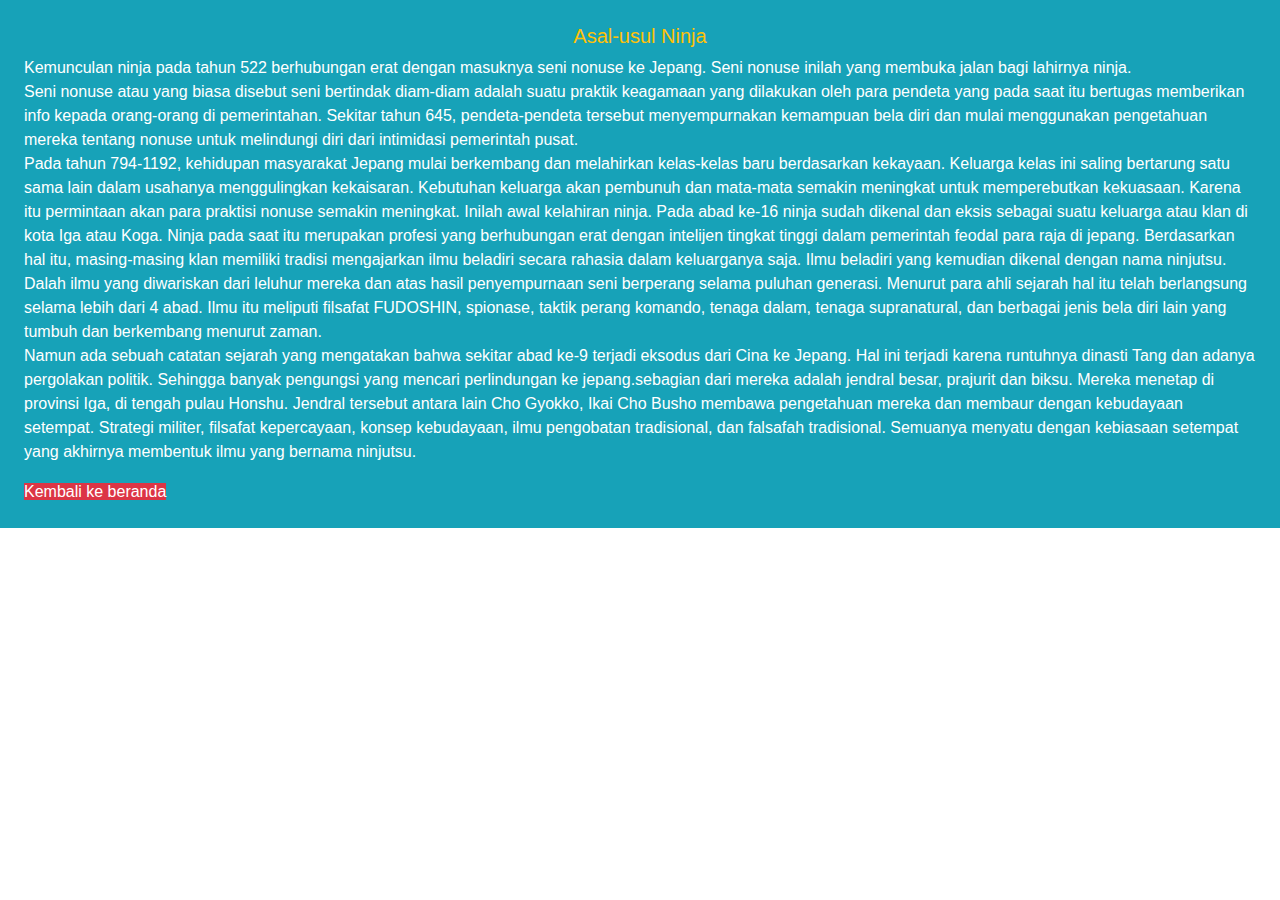
<file: asal-usul.html>
<!DOCTYPE html>
<html lang="en">
<head>
    <meta charset="UTF-8">
    <meta name="viewport" content="width=device-width, initial-scale=1.0">
    <meta http-equiv="X-UA-Compatible" content="ie=edge">
    <link rel="stylesheet" href="https://stackpath.bootstrapcdn.com/bootstrap/4.3.1/css/bootstrap.min.css" integrity="sha384-ggOyR0iXCbMQv3Xipma34MD+dH/1fQ784/j6cY/iJTQUOhcWr7x9JvoRxT2MZw1T" crossorigin="anonymous">
    <title>Document</title>
</head>
<body>
    <div class="p-4 bg-info text-white">
        <h5 class="text-center text-warning">Asal-usul Ninja</h5>
        <p>
            Kemunculan ninja pada tahun 522 berhubungan erat dengan masuknya seni nonuse ke Jepang. Seni nonuse inilah yang membuka jalan bagi lahirnya ninja.
            <br>
            Seni nonuse atau yang biasa disebut seni bertindak diam-diam adalah suatu praktik keagamaan yang dilakukan oleh para pendeta yang pada saat itu bertugas memberikan info kepada orang-orang di pemerintahan. Sekitar tahun 645, pendeta-pendeta tersebut menyempurnakan kemampuan bela diri dan mulai menggunakan pengetahuan mereka tentang nonuse untuk melindungi diri dari intimidasi pemerintah pusat.
            <br>  
            Pada tahun 794-1192, kehidupan masyarakat Jepang mulai berkembang dan melahirkan kelas-kelas baru berdasarkan kekayaan. Keluarga kelas ini saling bertarung satu sama lain dalam usahanya menggulingkan kekaisaran. Kebutuhan keluarga akan pembunuh dan mata-mata semakin meningkat untuk memperebutkan kekuasaan. Karena itu permintaan akan para praktisi nonuse semakin meningkat. Inilah awal kelahiran ninja. Pada abad ke-16 ninja sudah dikenal dan eksis sebagai suatu keluarga atau klan di kota Iga atau Koga. Ninja pada saat itu merupakan profesi yang berhubungan erat dengan intelijen tingkat tinggi dalam pemerintah feodal para raja di jepang. Berdasarkan hal itu, masing-masing klan memiliki tradisi mengajarkan ilmu beladiri secara rahasia dalam keluarganya saja. Ilmu beladiri yang kemudian dikenal dengan nama ninjutsu. Dalah ilmu yang diwariskan dari leluhur mereka dan atas hasil penyempurnaan seni berperang selama puluhan generasi. Menurut para ahli sejarah hal itu telah berlangsung selama lebih dari 4 abad. Ilmu itu meliputi filsafat FUDOSHIN, spionase, taktik perang komando, tenaga dalam, tenaga supranatural, dan berbagai jenis bela diri lain yang tumbuh dan berkembang menurut zaman.
            <br>    
            Namun ada sebuah catatan sejarah yang mengatakan bahwa sekitar abad ke-9 terjadi eksodus dari Cina ke Jepang. Hal ini terjadi karena runtuhnya dinasti Tang dan adanya pergolakan politik. Sehingga banyak pengungsi yang mencari perlindungan ke jepang.sebagian dari mereka adalah jendral besar, prajurit dan biksu. Mereka menetap di provinsi Iga, di tengah pulau Honshu. Jendral tersebut antara lain Cho Gyokko, Ikai Cho Busho membawa pengetahuan mereka dan membaur dengan kebudayaan setempat. Strategi militer, filsafat kepercayaan, konsep kebudayaan, ilmu pengobatan tradisional, dan falsafah tradisional. Semuanya menyatu dengan kebiasaan setempat yang akhirnya membentuk ilmu yang bernama ninjutsu.
        </p>
        <a class="bg-danger text-white" href="./index.html">Kembali ke beranda </a>
    </div>

</body>
</html>
</file>
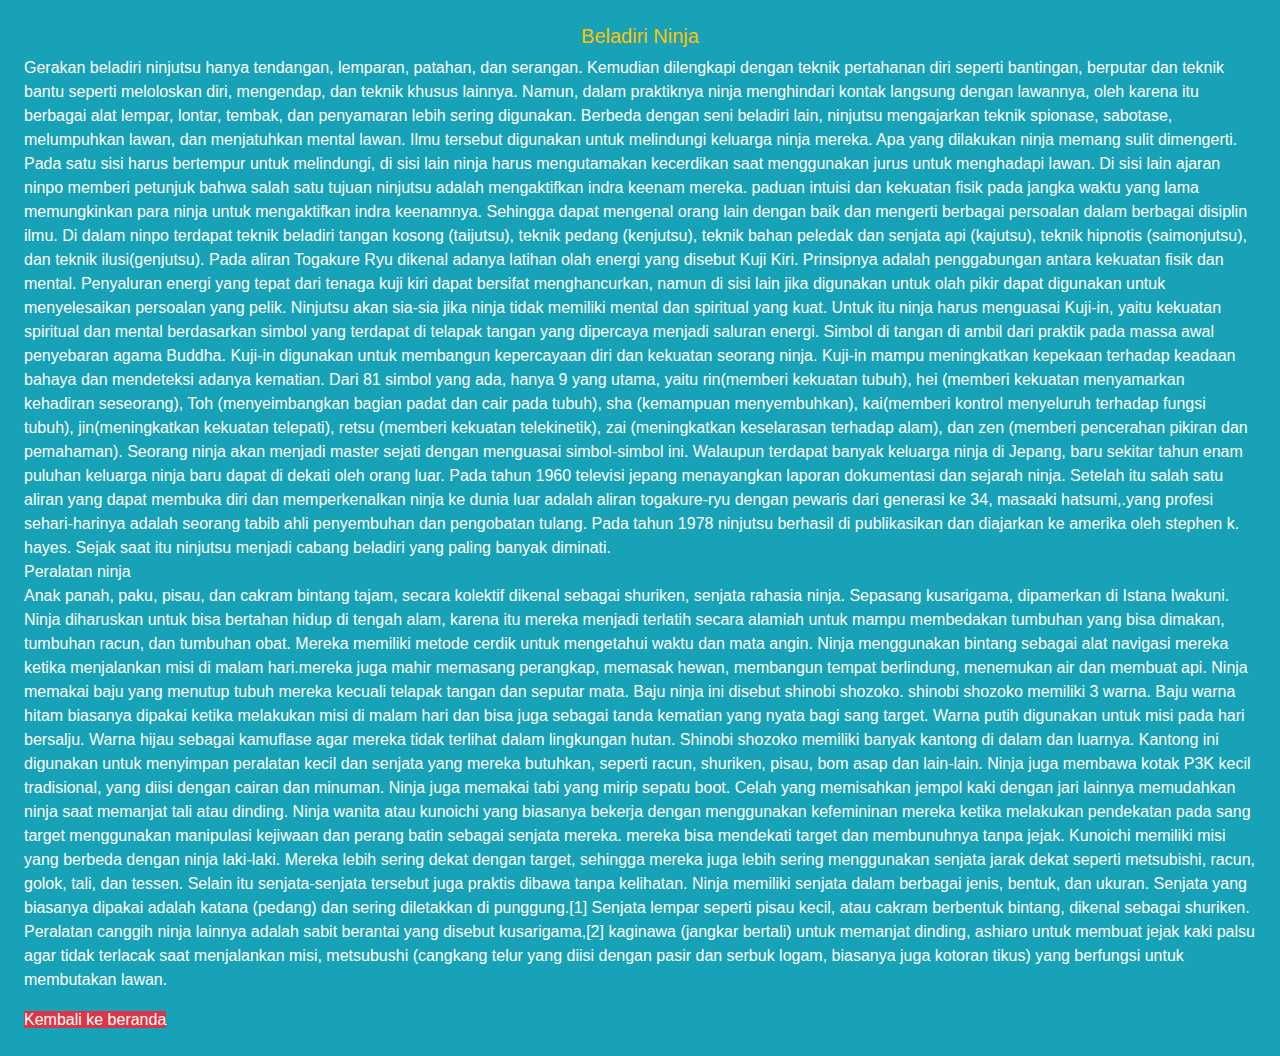
<file: bela-diri.html>
<!DOCTYPE html>
<html lang="en">
<head>
    <meta charset="UTF-8">
    <meta name="viewport" content="width=device-width, initial-scale=1.0">
    <meta http-equiv="X-UA-Compatible" content="ie=edge">
    <link rel="stylesheet" href="https://stackpath.bootstrapcdn.com/bootstrap/4.3.1/css/bootstrap.min.css" integrity="sha384-ggOyR0iXCbMQv3Xipma34MD+dH/1fQ784/j6cY/iJTQUOhcWr7x9JvoRxT2MZw1T" crossorigin="anonymous">
    <title>Document</title>
</head>
<body>
    <div class="p-4 bg-info text-white">
        <h5 class="text-center text-warning">Beladiri Ninja</h5>
        <p>
                Gerakan beladiri ninjutsu hanya tendangan, lemparan, patahan, dan serangan. Kemudian dilengkapi dengan teknik pertahanan diri seperti bantingan, berputar dan teknik bantu seperti meloloskan diri, mengendap, dan teknik khusus lainnya. Namun, dalam praktiknya ninja menghindari kontak langsung dengan lawannya, oleh karena itu berbagai alat lempar, lontar, tembak, dan penyamaran lebih sering digunakan. Berbeda dengan seni beladiri lain, ninjutsu mengajarkan teknik spionase, sabotase, melumpuhkan lawan, dan menjatuhkan mental lawan. Ilmu tersebut digunakan untuk melindungi keluarga ninja mereka. Apa yang dilakukan ninja memang sulit dimengerti. Pada satu sisi harus bertempur untuk melindungi, di sisi lain ninja harus mengutamakan kecerdikan saat menggunakan jurus untuk menghadapi lawan. Di sisi lain ajaran ninpo memberi petunjuk bahwa salah satu tujuan ninjutsu adalah mengaktifkan indra keenam mereka. paduan intuisi dan kekuatan fisik pada jangka waktu yang lama memungkinkan para ninja untuk mengaktifkan indra keenamnya. Sehingga dapat mengenal orang lain dengan baik dan mengerti berbagai persoalan dalam berbagai disiplin ilmu.

                Di dalam ninpo terdapat teknik beladiri tangan kosong (taijutsu), teknik pedang (kenjutsu), teknik bahan peledak dan senjata api (kajutsu), teknik hipnotis (saimonjutsu), dan teknik ilusi(genjutsu). Pada aliran Togakure Ryu dikenal adanya latihan olah energi yang disebut Kuji Kiri. Prinsipnya adalah penggabungan antara kekuatan fisik dan mental. Penyaluran energi yang tepat dari tenaga kuji kiri dapat bersifat menghancurkan, namun di sisi lain jika digunakan untuk olah pikir dapat digunakan untuk menyelesaikan persoalan yang pelik.
                
                Ninjutsu akan sia-sia jika ninja tidak memiliki mental dan spiritual yang kuat. Untuk itu ninja harus menguasai Kuji-in, yaitu kekuatan spiritual dan mental berdasarkan simbol yang terdapat di telapak tangan yang dipercaya menjadi saluran energi. Simbol di tangan di ambil dari praktik pada massa awal penyebaran agama Buddha. Kuji-in digunakan untuk membangun kepercayaan diri dan kekuatan seorang ninja. Kuji-in mampu meningkatkan kepekaan terhadap keadaan bahaya dan mendeteksi adanya kematian.
                
                Dari 81 simbol yang ada, hanya 9 yang utama, yaitu rin(memberi kekuatan tubuh), hei (memberi kekuatan menyamarkan kehadiran seseorang), Toh (menyeimbangkan bagian padat dan cair pada tubuh), sha (kemampuan menyembuhkan), kai(memberi kontrol menyeluruh terhadap fungsi tubuh), jin(meningkatkan kekuatan telepati), retsu (memberi kekuatan telekinetik), zai (meningkatkan keselarasan terhadap alam), dan zen (memberi pencerahan pikiran dan pemahaman). Seorang ninja akan menjadi master sejati dengan menguasai simbol-simbol ini.
                
                Walaupun terdapat banyak keluarga ninja di Jepang, baru sekitar tahun enam puluhan keluarga ninja baru dapat di dekati oleh orang luar. Pada tahun 1960 televisi jepang menayangkan laporan dokumentasi dan sejarah ninja. Setelah itu salah satu aliran yang dapat membuka diri dan memperkenalkan ninja ke dunia luar adalah aliran togakure-ryu dengan pewaris dari generasi ke 34, masaaki hatsumi,.yang profesi sehari-harinya adalah seorang tabib ahli penyembuhan dan pengobatan tulang. Pada tahun 1978 ninjutsu berhasil di publikasikan dan diajarkan ke amerika oleh stephen k. hayes. Sejak saat itu ninjutsu menjadi cabang beladiri yang paling banyak diminati.
                <br>
                Peralatan ninja
                <br>
                Anak panah, paku, pisau, dan cakram bintang tajam, secara kolektif dikenal sebagai shuriken, senjata rahasia ninja.
                
                Sepasang kusarigama, dipamerkan di Istana Iwakuni.
                Ninja diharuskan untuk bisa bertahan hidup di tengah alam, karena itu mereka menjadi terlatih secara alamiah untuk mampu membedakan tumbuhan yang bisa dimakan, tumbuhan racun, dan tumbuhan obat. Mereka memiliki metode cerdik untuk mengetahui waktu dan mata angin. Ninja menggunakan bintang sebagai alat navigasi mereka ketika menjalankan misi di malam hari.mereka juga mahir memasang perangkap, memasak hewan, membangun tempat berlindung, menemukan air dan membuat api.
                
                Ninja memakai baju yang menutup tubuh mereka kecuali telapak tangan dan seputar mata. Baju ninja ini disebut shinobi shozoko. shinobi shozoko memiliki 3 warna. Baju warna hitam biasanya dipakai ketika melakukan misi di malam hari dan bisa juga sebagai tanda kematian yang nyata bagi sang target. Warna putih digunakan untuk misi pada hari bersalju. Warna hijau sebagai kamuflase agar mereka tidak terlihat dalam lingkungan hutan.
                
                Shinobi shozoko memiliki banyak kantong di dalam dan luarnya. Kantong ini digunakan untuk menyimpan peralatan kecil dan senjata yang mereka butuhkan, seperti racun, shuriken, pisau, bom asap dan lain-lain. Ninja juga membawa kotak P3K kecil tradisional, yang diisi dengan cairan dan minuman. Ninja juga memakai tabi yang mirip sepatu boot. Celah yang memisahkan jempol kaki dengan jari lainnya memudahkan ninja saat memanjat tali atau dinding.
                
                Ninja wanita atau kunoichi yang biasanya bekerja dengan menggunakan kefemininan mereka ketika melakukan pendekatan pada sang target menggunakan manipulasi kejiwaan dan perang batin sebagai senjata mereka. mereka bisa mendekati target dan membunuhnya tanpa jejak. Kunoichi memiliki misi yang berbeda dengan ninja laki-laki. Mereka lebih sering dekat dengan target, sehingga mereka juga lebih sering menggunakan senjata jarak dekat seperti metsubishi, racun, golok, tali, dan tessen. Selain itu senjata-senjata tersebut juga praktis dibawa tanpa kelihatan.
                
                Ninja memiliki senjata dalam berbagai jenis, bentuk, dan ukuran. Senjata yang biasanya dipakai adalah katana (pedang) dan sering diletakkan di punggung.[1] Senjata lempar seperti pisau kecil, atau cakram berbentuk bintang, dikenal sebagai shuriken. Peralatan canggih ninja lainnya adalah sabit berantai yang disebut kusarigama,[2] kaginawa (jangkar bertali) untuk memanjat dinding, ashiaro untuk membuat jejak kaki palsu agar tidak terlacak saat menjalankan misi, metsubushi (cangkang telur yang diisi dengan pasir dan serbuk logam, biasanya juga kotoran tikus) yang berfungsi untuk membutakan lawan.
        </p>
        <a class="bg-danger text-white" href="./index.html">Kembali ke beranda </a>
    </div>
</body>
</html>
</file>
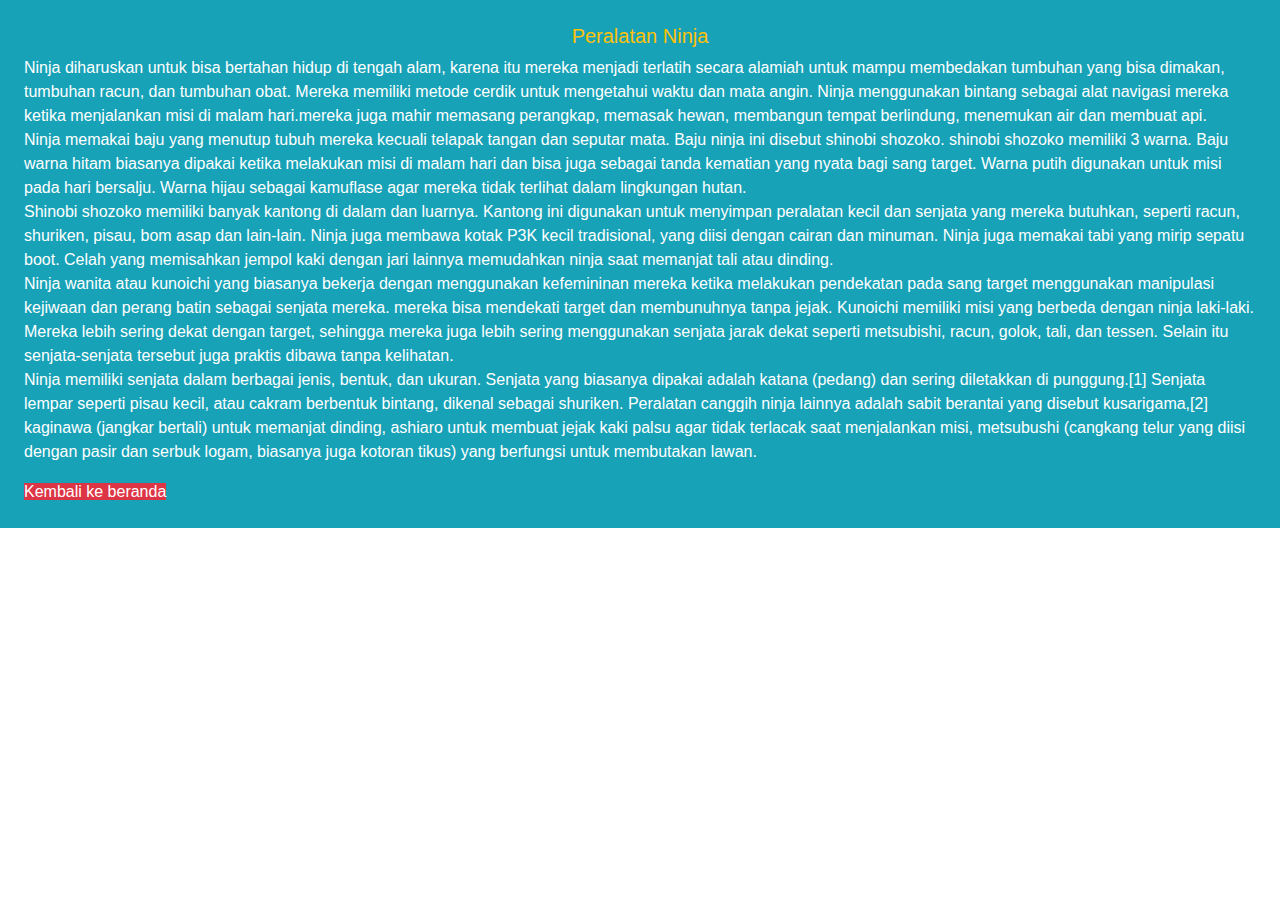
<file: ninjutsu.html>
<!DOCTYPE html>
<html lang="en">
<head>
    <meta charset="UTF-8">
    <meta name="viewport" content="width=device-width, initial-scale=1.0">
    <meta http-equiv="X-UA-Compatible" content="ie=edge">
    <link rel="stylesheet" href="https://stackpath.bootstrapcdn.com/bootstrap/4.3.1/css/bootstrap.min.css" integrity="sha384-ggOyR0iXCbMQv3Xipma34MD+dH/1fQ784/j6cY/iJTQUOhcWr7x9JvoRxT2MZw1T" crossorigin="anonymous">
    <title>Document</title>
</head>
<body>
    <div class="p-4 bg-info text-white">
        <h5 class="text-center text-warning">Peralatan Ninja</h5>
        <p>
            Ninja diharuskan untuk bisa bertahan hidup di tengah alam, karena itu mereka menjadi terlatih secara alamiah untuk mampu membedakan tumbuhan yang bisa dimakan, tumbuhan racun, dan tumbuhan obat. Mereka memiliki metode cerdik untuk mengetahui waktu dan mata angin. Ninja menggunakan bintang sebagai alat navigasi mereka ketika menjalankan misi di malam hari.mereka juga mahir memasang perangkap, memasak hewan, membangun tempat berlindung, menemukan air dan membuat api.
            <br>
            Ninja memakai baju yang menutup tubuh mereka kecuali telapak tangan dan seputar mata. Baju ninja ini disebut shinobi shozoko. shinobi shozoko memiliki 3 warna. Baju warna hitam biasanya dipakai ketika melakukan misi di malam hari dan bisa juga sebagai tanda kematian yang nyata bagi sang target. Warna putih digunakan untuk misi pada hari bersalju. Warna hijau sebagai kamuflase agar mereka tidak terlihat dalam lingkungan hutan.
            <br>
            Shinobi shozoko memiliki banyak kantong di dalam dan luarnya. Kantong ini digunakan untuk menyimpan peralatan kecil dan senjata yang mereka butuhkan, seperti racun, shuriken, pisau, bom asap dan lain-lain. Ninja juga membawa kotak P3K kecil tradisional, yang diisi dengan cairan dan minuman. Ninja juga memakai tabi yang mirip sepatu boot. Celah yang memisahkan jempol kaki dengan jari lainnya memudahkan ninja saat memanjat tali atau dinding.
            <br>
            Ninja wanita atau kunoichi yang biasanya bekerja dengan menggunakan kefemininan mereka ketika melakukan pendekatan pada sang target menggunakan manipulasi kejiwaan dan perang batin sebagai senjata mereka. mereka bisa mendekati target dan membunuhnya tanpa jejak. Kunoichi memiliki misi yang berbeda dengan ninja laki-laki. Mereka lebih sering dekat dengan target, sehingga mereka juga lebih sering menggunakan senjata jarak dekat seperti metsubishi, racun, golok, tali, dan tessen. Selain itu senjata-senjata tersebut juga praktis dibawa tanpa kelihatan.
            <br>
            Ninja memiliki senjata dalam berbagai jenis, bentuk, dan ukuran. Senjata yang biasanya dipakai adalah katana (pedang) dan sering diletakkan di punggung.[1] Senjata lempar seperti pisau kecil, atau cakram berbentuk bintang, dikenal sebagai shuriken. Peralatan canggih ninja lainnya adalah sabit berantai yang disebut kusarigama,[2] kaginawa (jangkar bertali) untuk memanjat dinding, ashiaro untuk membuat jejak kaki palsu agar tidak terlacak saat menjalankan misi, metsubushi (cangkang telur yang diisi dengan pasir dan serbuk logam, biasanya juga kotoran tikus) yang berfungsi untuk membutakan lawan.
        </p>
        <a class="bg-danger text-white" href="./index.html">Kembali ke beranda </a>
    </div>
</body>
</html>
</file>
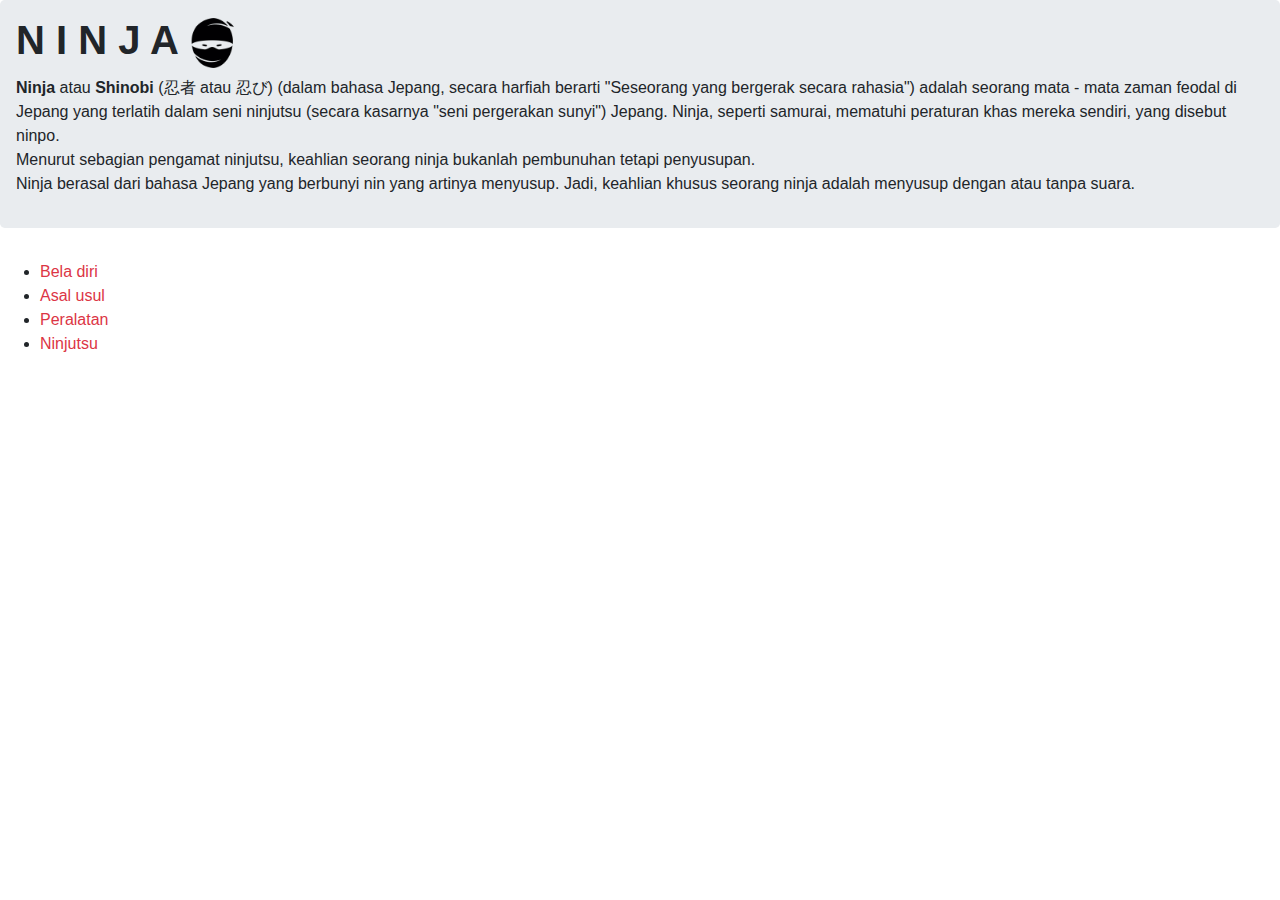
<file: img/You can do it.html>
<!-- saved from url=(0032)http://127.0.0.1:5500/index.html -->
<html><head><meta http-equiv="Content-Type" content="text/html; charset=UTF-8">
    
    <meta name="viewport" content="width=device-width, initial-scale=1.0">
    <meta http-equiv="X-UA-Compatible" content="ie=edge">
    <title>You can do it</title>
    <link rel="manifest" href="http://127.0.0.1:5500/manifest.json">
    <link rel="stylesheet" href="./You can do it_files/style.css">
    <link rel="stylesheet" href="./You can do it_files/bootstrap.min.css" integrity="sha384-ggOyR0iXCbMQv3Xipma34MD+dH/1fQ784/j6cY/iJTQUOhcWr7x9JvoRxT2MZw1T" crossorigin="anonymous">
    <link href="./You can do it_files/css" rel="stylesheet">
    <script type="text/script" src="./You can do it_files/sw.js.download"></script>
    <script type="text/script" src="./You can do it_files/main.js.download"></script>
    <script type="text/script" src="./You can do it_files/jquery.min.js.download"></script>
</head>
<body class="my auto" cz-shortcut-listen="true">
    <div class="jumbotron p-3 ">
        <h1><strong>N I N J A</strong> <img src="./You can do it_files/round-ninja.png" width="50px" height="50px" alt="nibul"></h1>
        <pw>
            <strong>Ninja</strong> atau <strong>Shinobi</strong> (忍者 atau 忍び) (dalam bahasa Jepang, secara harfiah berarti "Seseorang yang bergerak secara rahasia") adalah seorang mata - mata zaman feodal di Jepang yang terlatih dalam seni ninjutsu (secara kasarnya "seni pergerakan sunyi") Jepang. Ninja, seperti samurai, mematuhi peraturan khas mereka sendiri, yang disebut ninpo. 
            <br> Menurut sebagian pengamat ninjutsu, keahlian seorang ninja bukanlah pembunuhan tetapi penyusupan. 
            <br> Ninja berasal dari bahasa Jepang yang berbunyi nin yang artinya menyusup. Jadi, keahlian khusus seorang ninja adalah menyusup dengan atau tanpa suara.
        <p></p>
    </pw></div>
    
    <div>
        <ul class="">
            <li><a class="text-danger" href="http://127.0.0.1:5500/bela-diri.html">Bela diri </a> </li>
            <li><a class="text-danger" href="http://127.0.0.1:5500/asal-usul.html">Asal usul </a> </li>
            <li><a class="text-danger" href="http://127.0.0.1:5500/peralatan.html">Peralatan </a> </li>
            <li><a class="text-danger" href="http://127.0.0.1:5500/ninjutsu.html">Ninjutsu </a> </li>
        </ul>       
    </div>

    <div id="api">
        
    </div>

    <!--
    <div class="card-deck">
        <div class="card text-info bg-light ml-3 mb-3" style="max-width: 15rem;">
                <div class="card-header">Header</div>
                <div class="card-body">
                    <h5 class="card-title">Dark card title</h5>
                    <p class="card-text">Some quick example text to build on the card title and make up the bulk of the card's content.</p>
                </div>
            </div>
        
            <div class="card text-info bg-light ml-3 mb-3" style="max-width: 15rem;">
                <div class="card-header">Header</div>
                <div class="card-body">
                    <h5 class="card-title">Dark card title</h5>
                    <p class="card-text">Some quick example text to build on the card title and make up the bulk of the card's content.</p>
                </div>
            </div>

            <div class="card text-info bg-light ml-3 mb-3" style="max-width: 15rem;">
                <div class="card-header">Header</div>
                <div class="card-body">
                    <h5 class="card-title">Dark card title</h5>
                    <p class="card-text">Some quick example text to build on the card title and make up the bulk of the card's content.</p>
                </div>
            </div>

        </div>
    </div>
    -->
<!-- Code injected by live-server -->
<script type="text/javascript">
	// <![CDATA[  <-- For SVG support
	if ('WebSocket' in window) {
		(function () {
			function refreshCSS() {
				var sheets = [].slice.call(document.getElementsByTagName("link"));
				var head = document.getElementsByTagName("head")[0];
				for (var i = 0; i < sheets.length; ++i) {
					var elem = sheets[i];
					var parent = elem.parentElement || head;
					parent.removeChild(elem);
					var rel = elem.rel;
					if (elem.href && typeof rel != "string" || rel.length == 0 || rel.toLowerCase() == "stylesheet") {
						var url = elem.href.replace(/(&|\?)_cacheOverride=\d+/, '');
						elem.href = url + (url.indexOf('?') >= 0 ? '&' : '?') + '_cacheOverride=' + (new Date().valueOf());
					}
					parent.appendChild(elem);
				}
			}
			var protocol = window.location.protocol === 'http:' ? 'ws://' : 'wss://';
			var address = protocol + window.location.host + window.location.pathname + '/ws';
			var socket = new WebSocket(address);
			socket.onmessage = function (msg) {
				if (msg.data == 'reload') window.location.reload();
				else if (msg.data == 'refreshcss') refreshCSS();
			};
			if (sessionStorage && !sessionStorage.getItem('IsThisFirstTime_Log_From_LiveServer')) {
				console.log('Live reload enabled.');
				sessionStorage.setItem('IsThisFirstTime_Log_From_LiveServer', true);
			}
		})();
	}
	else {
		console.error('Upgrade your browser. This Browser is NOT supported WebSocket for Live-Reloading.');
	}
	// ]]>
</script>
</body></html>
</file>
<file: img/You can do it_files/style.css>
#api{
    font-family: 'Raleway', sans-serif;
}
</file>
